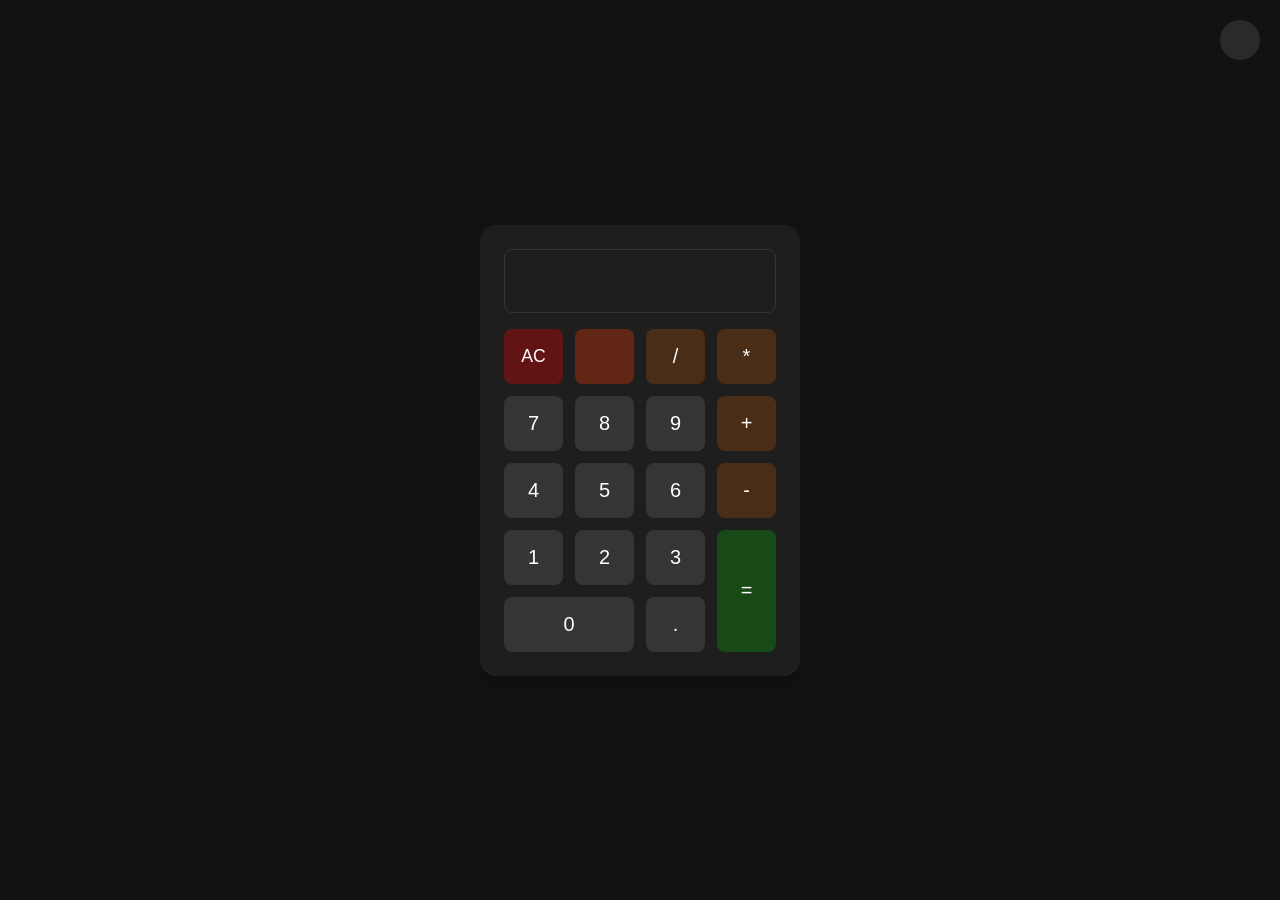
<file: index.html>
<!DOCTYPE html>
<html lang="en">
<head>
    <meta charset="UTF-8"/>
    <meta name="viewport" content="width=device-width, initial-scale=1.0"/>
    <title>Calculator</title>
    <link rel="icon" href="/assets/images/logo.png"/>
    <link rel="stylesheet" href="https://cdn.hugeicons.com/font/hgi-stroke-rounded.css" />
    <link rel="stylesheet" href="./assets/css/style.css"/>
</head>
<body data-theme="dark">
<button class="theme-toggle" id="themeToggle">
    <i class="hgi hgi-stroke hgi-moon-02"></i>
</button>
<div class="calculator">
    <div class="display">
        <input type="text" id="result" readonly/>
    </div>
    <div class="buttons">
        <button class="clear">AC</button>
        <button class="delete">
            <i class="hgi hgi-stroke hgi-eraser-01"></i>
        </button>
        <button class="operator">/</button>
        <button class="operator">*</button>
        <button class="number">7</button>
        <button class="number">8</button>
        <button class="number">9</button>
        <button class="operator">+</button>
        <button class="number">4</button>
        <button class="number">5</button>
        <button class="number">6</button>
        <button class="operator">-</button>
        <button class="number">1</button>
        <button class="number">2</button>
        <button class="number">3</button>
        <button class="equals">=</button>
        <button class="number" id="zero">0</button>
        <button class="decimal">.</button>
    </div>
</div>
<script src="./assets/js/script.js"></script>
</body>
</html>
</file>
<file: assets/css/style.css>
@import url("https://fonts.googleapis.com/css2?family=Roboto:ital,wght@0,100;0,300;0,400;0,500;0,700;0,900;1,100;1,300;1,400;1,500;1,700;1,900&display=swap");

:root {
    --bg-color: #121212;
    --card-bg: rgba(255, 255, 255, 0.05);
    --text-color: #ffffff;
    --button-bg: rgba(255, 255, 255, 0.1);
    --button-hover: rgba(255, 255, 255, 0.2);
    --operator-bg: #ff6d0033;
    --equals-bg: #00ff0033;
    --clear-bg: #ff00004e;
    --delete-bg: #ff40004e;
    --shadow: 0 8px 16px rgba(0, 0, 0, 0.2);
    --transition: all 0.4s ease;
}

[data-theme="light"] {
    --bg-color: #f0f2f5;
    --card-bg: rgba(255, 255, 255, 0.9);
    --text-color: #1a1a1a;
    --button-bg: rgba(0, 0, 0, 0.1);
    --button-hover: rgba(0, 0, 0, 0.1);
    --operator-bg: #ff6d0066;
    --equals-bg: #00ff0066;
    --clear-bg: #ff000066;
    --delete-bg: #ff400066;
    --shadow: 0 8px 16px rgba(0, 0, 0, 0.1);
}

* {
    margin: 0;
    padding: 0;
    box-sizing: border-box;
}

body {
    display: flex;
    justify-content: center;
    align-items: center;
    min-height: 100vh;
    background: var(--bg-color);
    font-family: "Inter", sans-serif;
    transition: var(--transition);
}

.calculator {
    background: var(--card-bg);
    border-radius: 16px;
    padding: 24px;
    box-shadow: var(--shadow);
    width: 320px;
    backdrop-filter: blur(12px);
}

.display {
    margin-bottom: 16px;
}

#result {
    width: 100%;
    height: 64px;
    background: transparent;
    border: 1px solid var(--button-bg);
    border-radius: 8px;
    padding: 0 12px;
    font-size: 1.75rem;
    color: var(--text-color);
    text-align: right;
    outline: none;
    font-weight: 500;
}

.buttons {
    display: grid;
    grid-template-columns: repeat(4, 1fr);
    gap: 12px;
}

button {
    display: flex;
    justify-content: center;
    align-items: center;
    padding: 16px;
    font-size: 1.25rem;
    border: none;
    border-radius: 8px;
    cursor: pointer;
    background: var(--button-bg);
    color: var(--text-color);
    transition: var(--transition);
    font-weight: 500;
}

button:hover {
    background: var(--button-hover);
}

button:active {
    transform: translateY(2px);
}

.operator {
    background: var(--operator-bg);
}

.equals {
    background: var(--equals-bg);
    grid-row: span 2;
}

.clear {
    background: var(--clear-bg);
    font-size: 1.1rem;
}

.delete {
    background: var(--delete-bg);
}

#zero {
    grid-column: span 2;
}

.theme-toggle {
    position: absolute;
    top: 20px;
    right: 20px;
    background: var(--button-bg);
    border-radius: 50%;
    width: 40px;
    height: 40px;
    display: flex;
    align-items: center;
    justify-content: center;
    cursor: pointer;
    transition: var(--transition);
}

.theme-toggle:hover {
    background: var(--button-hover);
}

.hgi-sun-03 {
    font-size: 1.4rem;
}

.hgi-eraser-01 {
    transform: rotate(180deg);
    font-size: 1.4rem;
}
</file>
